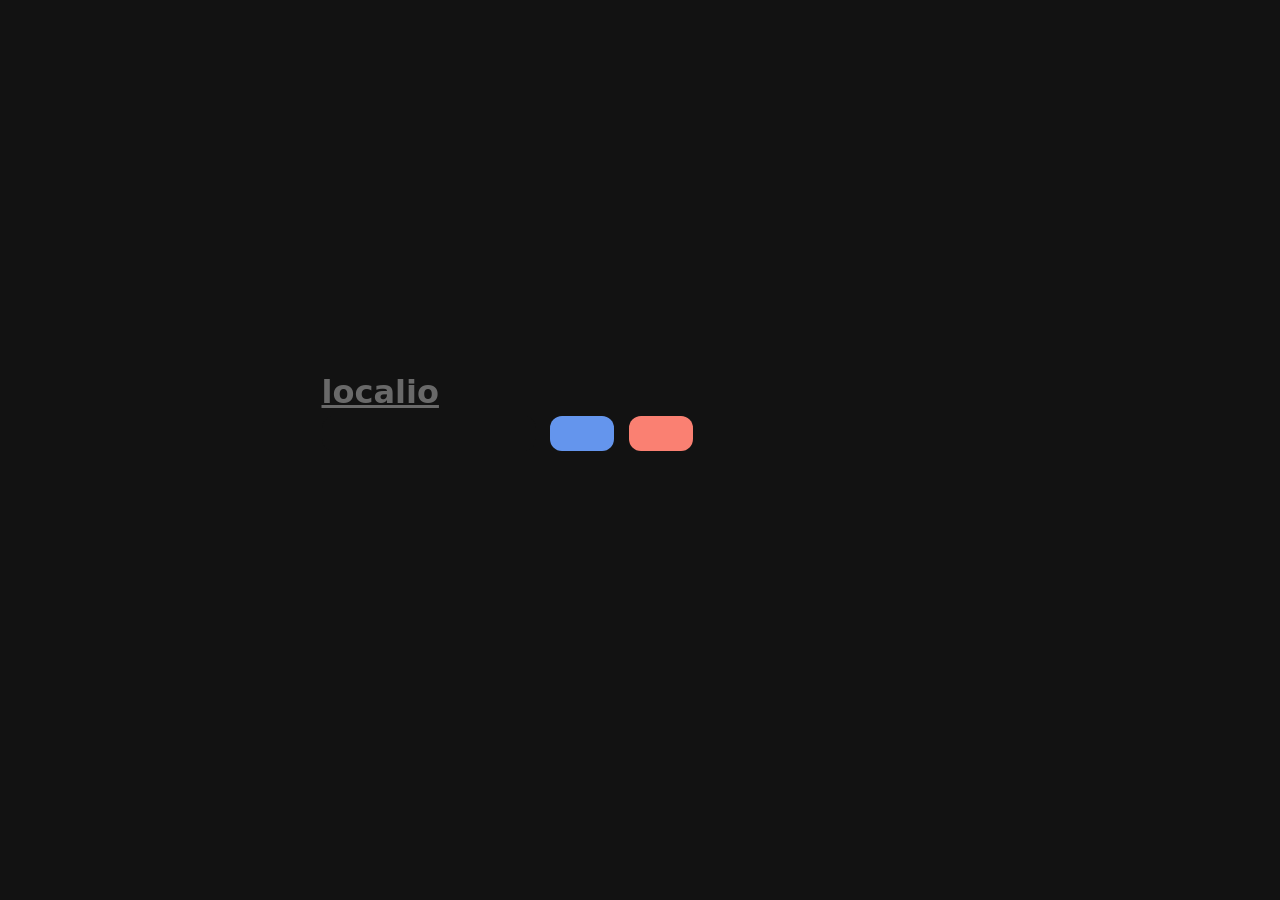
<file: index.html>
<!DOCTYPE html>
<html lang="en">

<head>
    <meta charset="UTF-8">
    <meta name="viewport" content="width=device-width, initial-scale=1.0">

    <title>localio</title>
    <script src="scripts/main.js" defer></script>
    <link rel="stylesheet" href="styles/reset.css">
    <link rel="stylesheet" href="styles/styles.css">

    <!-- <link rel="manifest" href="localio.webmanifest" /> -->
    <link rel="manifest" href="manifest.json" />
    <script>navigator.serviceWorker.register("scripts/service-worker.js")</script> 

</head>

<body>
    <main>
        <h1 style="max-width: fit-content;"><a style="color: dimgray" href="/localio/">localio</a></h1>

        <input type="search" id="imdb-search" name="q" />
        <button style="margin-left: 9px" title="search" onclick="search(false)">&nbsp;&nbsp;&nbsp;&nbsp;&nbsp;&nbsp;&nbsp;&nbsp;&nbsp;&nbsp;</button>
        <button style="margin-left: 9px;background-color: salmon;" title="clear cache & search" onclick="search(true)">&nbsp;&nbsp;&nbsp;&nbsp;&nbsp;&nbsp;&nbsp;&nbsp;&nbsp;&nbsp;</button>
        
        <br />
        <br />
        <br />
        <br />
        
        <div id="results">

        </div>
    </main>
</body>

</html>
</file>
<file: styles/styles.css>
* {
    color-scheme: dark;
    font-family: system-ui, -apple-system, BlinkMacSystemFont, 'Segoe UI', Roboto, Oxygen, Ubuntu, Cantarell, 'Open Sans', 'Helvetica Neue', sans-serif;
    /* font-family: monospace; */
}

body {
    padding: 3px;
    display: flex;
    align-items: center;
    min-height: 99vh;
    padding: 3px;
}

input,
button,
select {
    min-height: 35px;
    border: 1px solid transparent;
    border-radius: 12px;
    padding: 3px 6px;
}

button {
    background-color:cornflowerblue;
    color: white;
}

a {
    color: cornflowerblue;
}

body {
    justify-content: center;
}

@media (min-width: 1000px) {
    

    main {
        max-width: 50%;
        min-width: 50%;
    }
}
</file>
